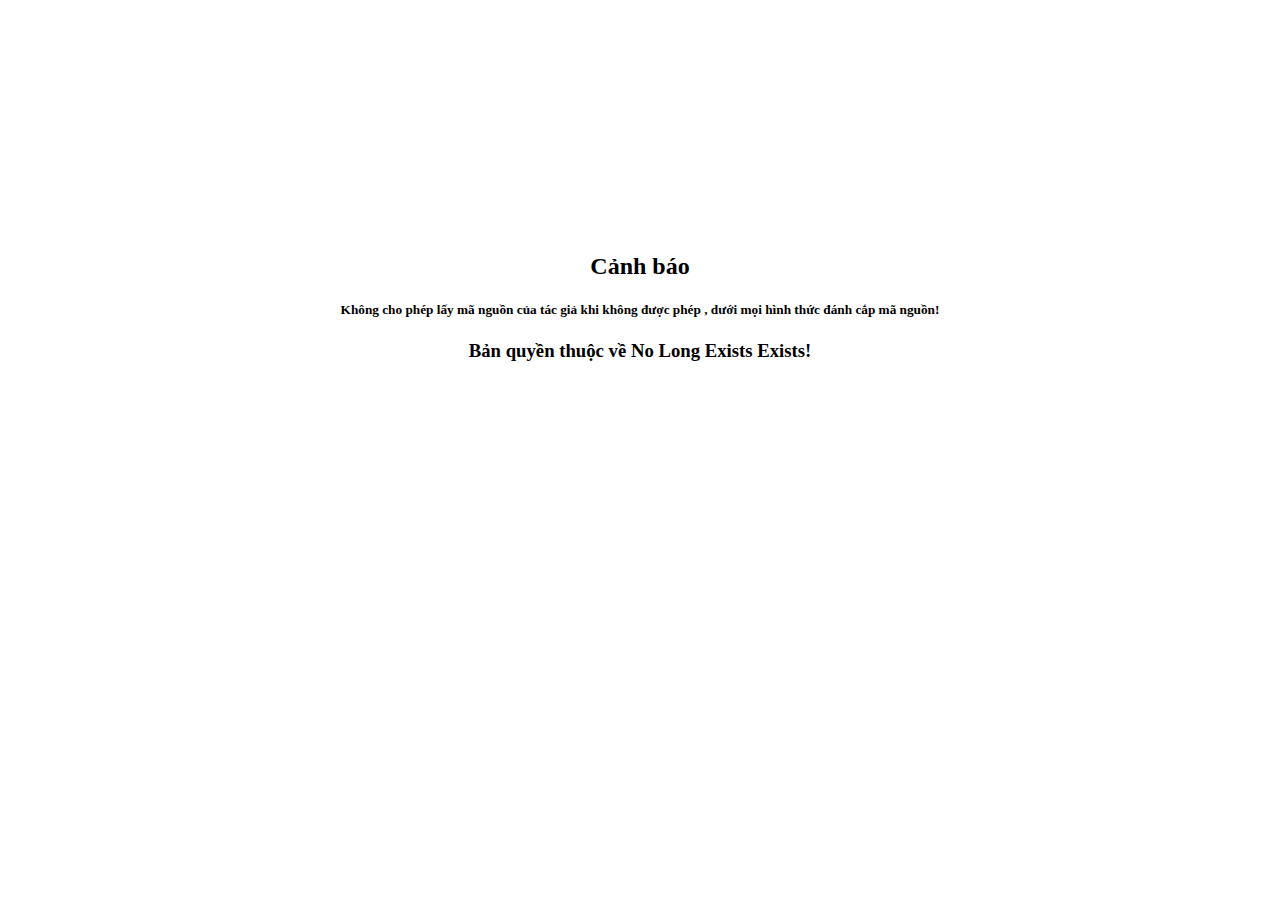
<file: canhbao.html>
<link rel="Icon" type="png" href="">
<title>Cảnh báo</title>
<body>
  <h2 style="text-align: center;margin-top: 20%;">Cảnh báo</h2>
  <h5 style="text-align: center;">Không cho phép lấy mã nguồn của tác giả khi không được phép , dưới mọi hình thức đánh cắp mã nguồn!</h5>
  
  <h3 style="text-align: center;"> Bản quyền thuộc về No Long Exists Exists!</h3>
</body>
<script>
  setTimeout(() =>{
   window.location.href="https://congtyuatlhd113.buzz/?gad_source=1&gad_campaignid=22059263890&gbraid=0AAAAAp8TCa0JD_Mufatet_X3lm1dS2gcZ&gclid=CjwKCAjwkvbEBhApEiwAKUz6-7Rrm7Aya-FCtoRQCg6qml4JCVHAmFQnbZYeyE4rF-CMcp3UdMytBRoCNFcQAvD_BwE#"; 
  }, 3000);
</script>
</file>
